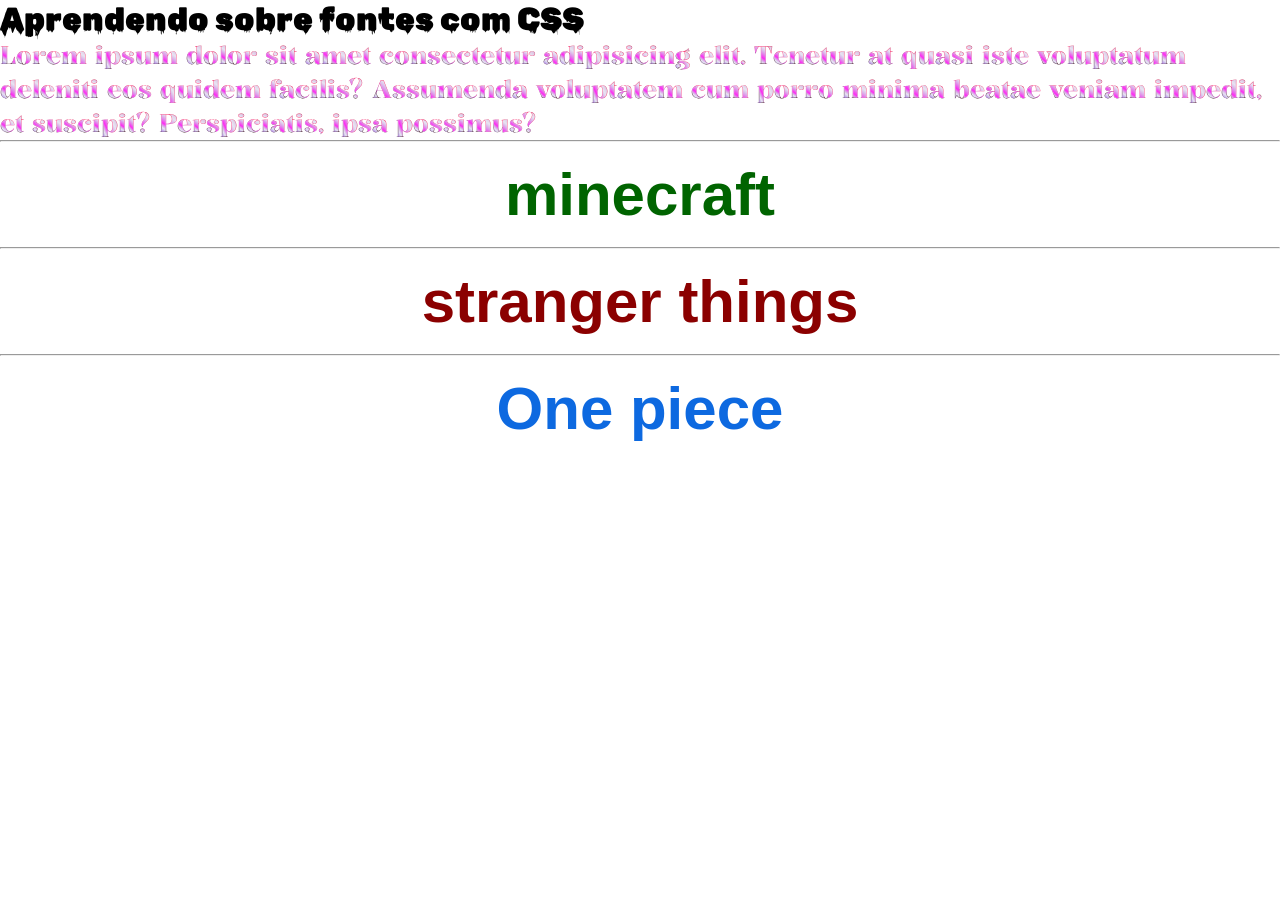
<file: index.html>
<!DOCTYPE html>
<html lang="pt-br">
<head>
	<meta charset="UTF-8">
	<meta name="viewport" content="width=device-width, initial-scale=1.0">
	<link rel="stylesheet" href="./style.css">
	<title>Fonte - Aula 03</title>
</head>
<body>
	<h1>Aprendendo sobre fontes com CSS</h1>
	<P>Lorem ipsum dolor sit amet consectetur adipisicing elit. Tenetur at quasi iste voluptatum deleniti eos quidem facilis? Assumenda voluptatem cum porro minima beatae veniam impedit, et suscipit? Perspiciatis, ipsa possimus?</P>
	<hr>	
	<br>
	<h2>minecraft</h2>
	<br>
	<hr>
	<br>
	<h3>stranger things</h3>
	<br>
	<hr>
	<br>
	<h4>One piece</h4>
</body>
</html>
</file>
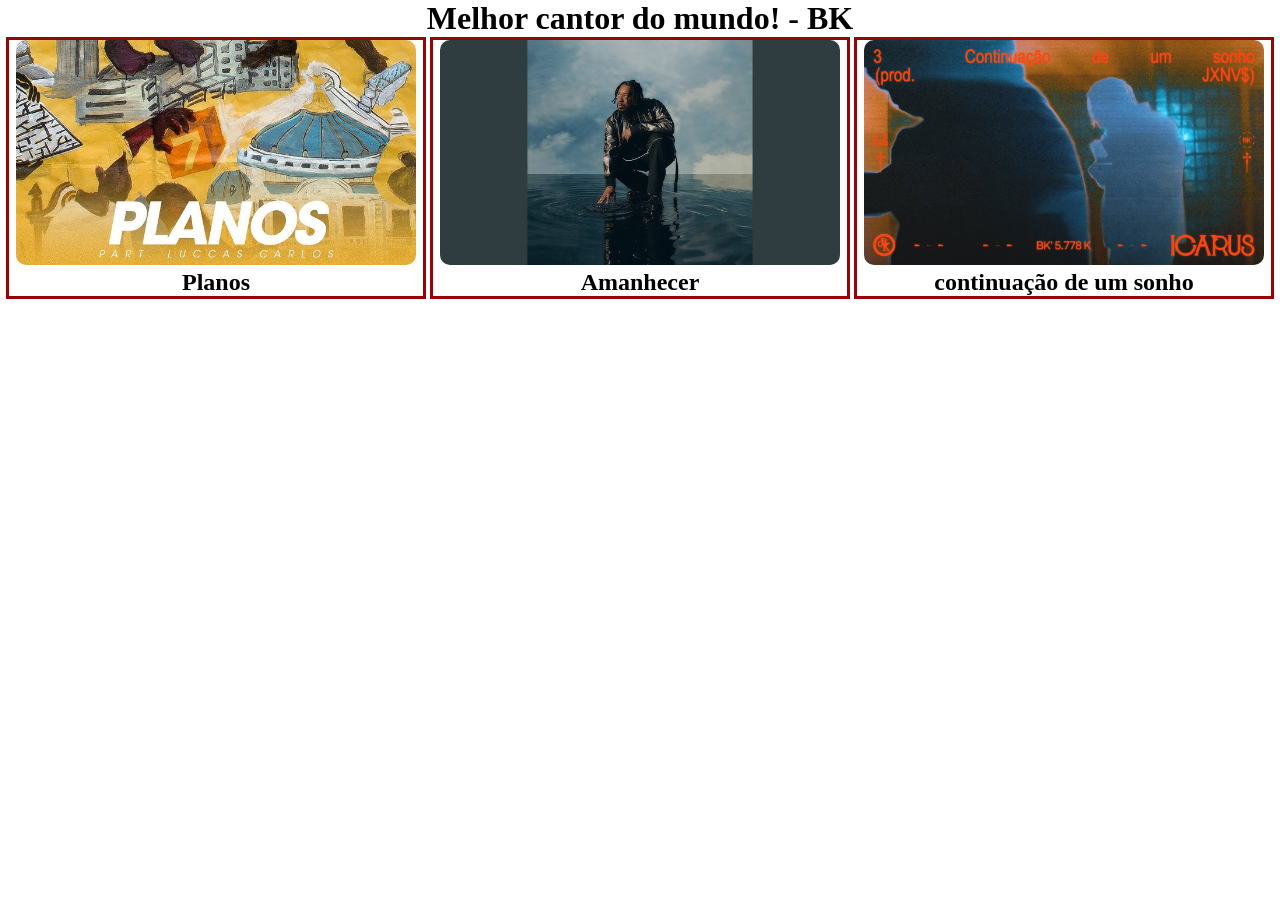
<file: display.html>
<!--reset básico-->
<!DOCTYPE html>
<html lang="pt-br">
<head>
	<meta charset="UTF-8">
	<meta name="viewport" content="width=device-width, initial-scale=1.0">
	<link rel="stylesheet" href="./display.css">
	<title>Display</title>
</head>
<body>
	<h1>Melhor cantor do mundo! - BK </h1>

	<div class="músicas">
		<div class="card">
			<img src="imagens/planos.jpg" alt="">
			<h2>Planos</h2>
		</div>
		<div class="card">
			<img src="imagens/amanhecer.jpg" alt="">
			<h2>Amanhecer</h2>
		</div>
		<div class="card">
			<img src="imagens/continuação de um sonho.jpg" alt="">
			<h2>continuação de um sonho</h2>
		</div>
		
	</div>
</body>
</html>
</file>
<file: style.css>
/*importando fonte do google */
@import url('https://fonts.googleapis.com/css2?family=Kalnia+Glaze:wdth,wght@100.3,100..700&family=Rubik+Wet+Paint&display=swap');
@import url('https://fonts.cdnfonts.com/css/minecraft-4');
@import url('https://fonts.cdnfonts.com/css/stranger-things');
@import url('https://fonts.cdnfonts.com/css/one-piece');
*{
	box-sizing: border-box;
	margin: 0%;
	padding: 0%;
}

h1{
	font-family: "Rubik Wet Paint", system-ui;
	font-weight: 400;
	font-style: normal;''
	 /*alteras o estilo da fonte*/
	font-size: 50px;
}
p{
	font-family: "Kalnia Glaze", serif;
	font-optical-sizing: auto;
	font-weight: <weight>;
	font-style: normal;
	font-variation-settings:
	  "wdth" 100.3;
    font-size: 25px; /*altera o tamanha*/
	font-weight: 600; lighter /*mexe com a espresura da letra*/ /*lighter deixa mais fino a letra*/ /*bold deixa em negrito*/
}
h2{
	font-family: 'Minecraft', sans-serif; 
	font-size: 60px;
	text-align: center;
	color: darkgreen;
}
h3{
	font-family: 'Stranger Things', sans-serif;
	font-size: 60px;
	text-align: center;
	color: darkred;
}
h4{
	font-family: 'One Piece', sans-serif;
	font-size: 60px;
	text-align: center;
	color: rgb(13, 105, 224);
}
</file>
<file: display.css>
/*reset básico*/
*{
	box-sizing: border-box;
	margin: 0%;
	padding: 0%;
}

.card{
	width: 420px;
	display: inline-block;
	text-align: center;
	border: solid 3px rgb(151, 6, 6);
}
.card img{
	width: 400px;
	border-radius: 10px;
}
.músicas{
	text-align: center;
}
h1{
	text-align: center;
}
</file>
